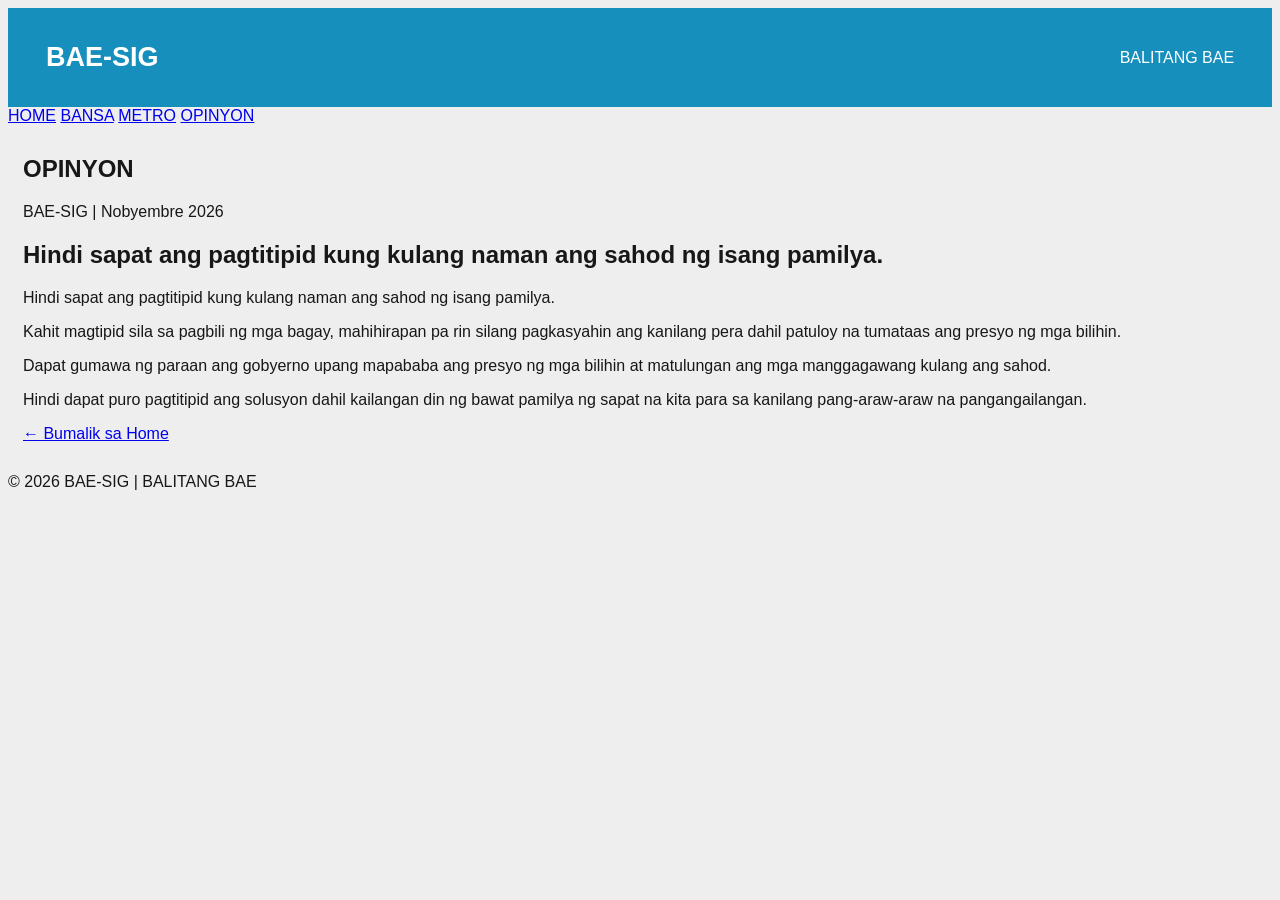
<file: opinyon.html>
<!DOCTYPE html>
<html lang="fil">
<head>
    <meta charset="UTF-8">
    <meta name="viewport" content="width=device-width, initial-scale=1.0">
    <title>Opinyon | BAE-SIG</title>
    <link rel="stylesheet" href="style.css">
</head>
<body>

<header>
    <h1>BAE-SIG</h1>
    <p>BALITANG BAE</p>
</header>

<nav>
    <a href="index.html">HOME</a>
    <a href="BANSA/bansa.html">BANSA</a>
    <a href="METRO/metro.html">METRO</a>
    <a href="opinyon.html">OPINYON</a>
</nav>

<main class="article-container">
    <article class="article">
        <h1>OPINYON</h1>

        <p class="date">BAE-SIG | Nobyembre 2026</p>

        <h2>Hindi sapat ang pagtitipid kung kulang naman ang sahod ng isang pamilya.</h2>

        <p>Hindi sapat ang pagtitipid kung kulang naman ang sahod ng isang pamilya.</p>

        <p>Kahit magtipid sila sa pagbili ng mga bagay, mahihirapan pa rin silang pagkasyahin ang kanilang pera dahil patuloy na tumataas ang presyo ng mga bilihin.</p>

        <p>Dapat gumawa ng paraan ang gobyerno upang mapababa ang presyo ng mga bilihin at matulungan ang mga manggagawang kulang ang sahod.</p>

        <p>Hindi dapat puro pagtitipid ang solusyon dahil kailangan din ng bawat pamilya ng sapat na kita para sa kanilang pang-araw-araw na pangangailangan.</p>

        <a href="index.html" class="back-button">← Bumalik sa Home</a>
    </article>
</main>

<footer>
    <p>© 2026 BAE-SIG | BALITANG BAE</p>
</footer>

</body>
</html>
</file>
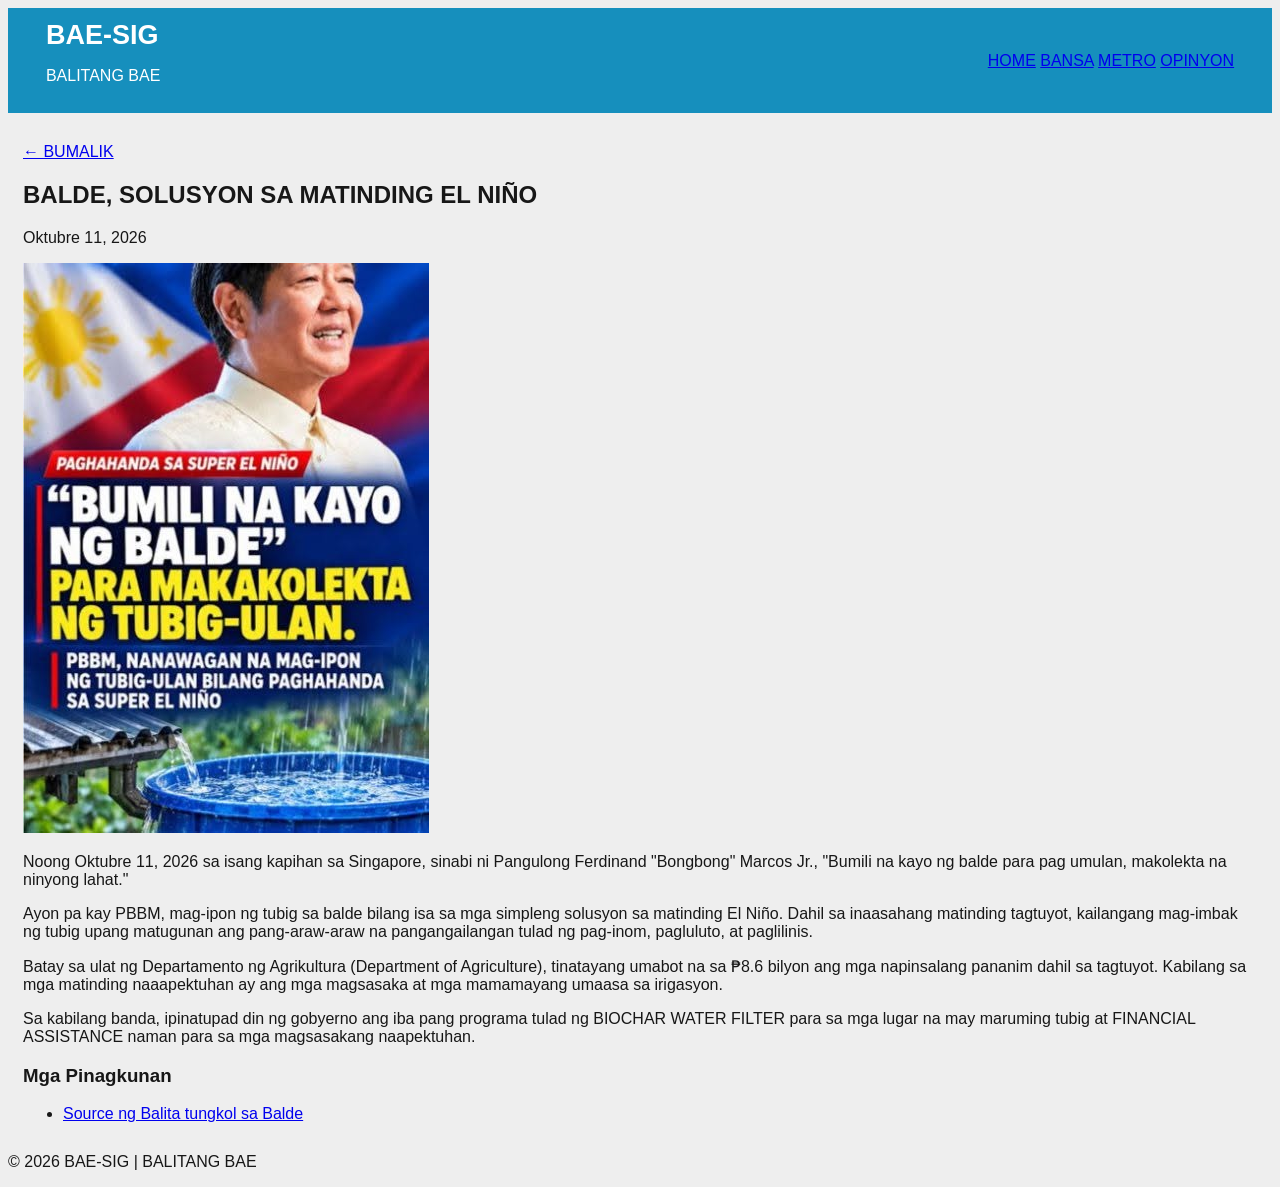
<file: bansa/balde.html>
<!DOCTYPE html>
<html lang="tl">
<head>
    <meta charset="UTF-8">
    <meta name="viewport" content="width=device-width, initial-scale=1.0">
    <title>BALDE | BAE-SIG</title>
    <link rel="stylesheet" href="../style.css">
</head>
<body>

<header class="header">
    <div class="logo">
        <h1>BAE-SIG</h1>
        <p>BALITANG BAE</p>
    </div>
    <nav>
        <a href="../index.html">HOME</a>
        <a href="bansa.html" class="active">BANSA</a>
        <a href="../METRO/metro.html">METRO</a>
        <a href="../opinyon.html">OPINYON</a>
    </nav>
</header>

<main class="article-container">
    <article class="article">

        <a href="bansa.html" class="back-button">← BUMALIK</a>

        <h2>BALDE, SOLUSYON SA MATINDING EL NIÑO</h2>
        <p class="article-date">Oktubre 11, 2026</p>

        <img src="bansa2.jpg" alt="Balita tungkol sa El Niño" class="article-image">

        <p>Noong Oktubre 11, 2026 sa isang kapihan sa Singapore, sinabi ni Pangulong Ferdinand "Bongbong" Marcos Jr., "Bumili na kayo ng balde para pag umulan, makolekta na ninyong lahat."</p>

        <p>Ayon pa kay PBBM, mag-ipon ng tubig sa balde bilang isa sa mga simpleng solusyon sa matinding El Niño. Dahil sa inaasahang matinding tagtuyot, kailangang mag-imbak ng tubig upang matugunan ang pang-araw-araw na pangangailangan tulad ng pag-inom, pagluluto, at paglilinis.</p>

        <p>Batay sa ulat ng Departamento ng Agrikultura (Department of Agriculture), tinatayang umabot na sa ₱8.6 bilyon ang mga napinsalang pananim dahil sa tagtuyot. Kabilang sa mga matinding naaapektuhan ay ang mga magsasaka at mga mamamayang umaasa sa irigasyon.</p>

        <p>Sa kabilang banda, ipinatupad din ng gobyerno ang iba pang programa tulad ng BIOCHAR WATER FILTER para sa mga lugar na may maruming tubig at FINANCIAL ASSISTANCE naman para sa mga magsasakang naapektuhan.</p>

        <div class="article-sources">
            <h3>Mga Pinagkunan</h3>
            <ul>
                <li>
                    <a href="https://share.google/DpxC9XgADuLpw07QL" target="_blank" rel="noopener noreferrer">
                        Source ng Balita tungkol sa Balde
                    </a>
                </li>
            </ul>
        </div>

    </article>
</main>

<footer>
    <p>© 2026 BAE-SIG | BALITANG BAE</p>
</footer>

</body>
</html>
</file>
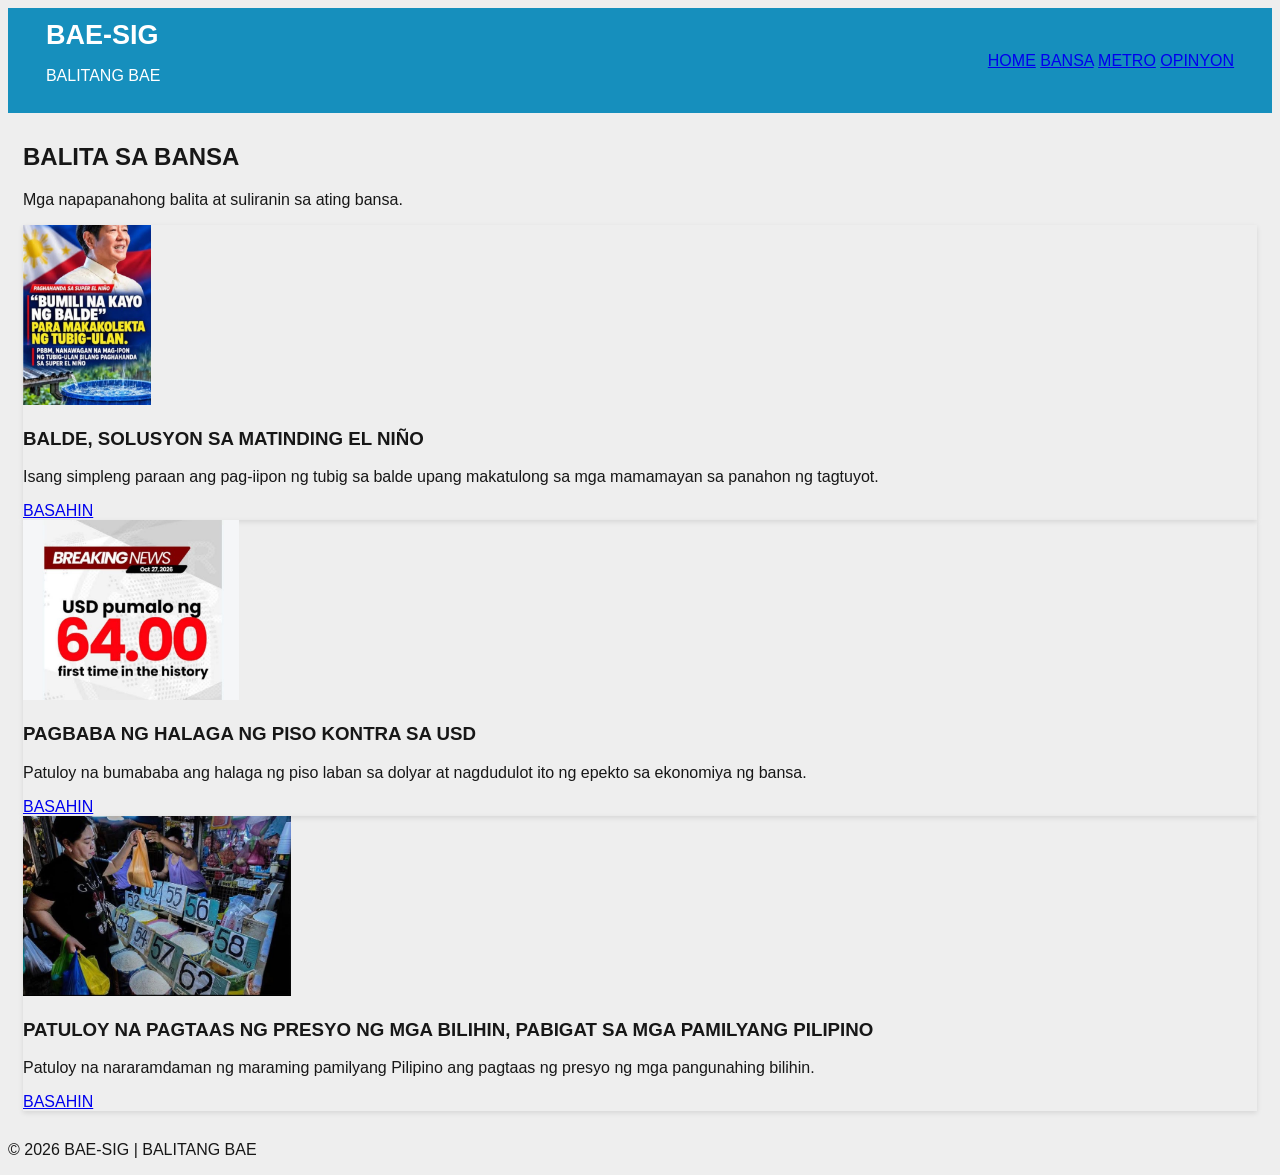
<file: bansa/bansa.html>
<!DOCTYPE html>
<html lang="tl">
<head>
    <meta charset="UTF-8">
    <meta name="viewport" content="width=device-width, initial-scale=1.0">
    <title>Balita sa Bansa | BAE-SIG</title>
    <link rel="stylesheet" href="../style.css">
</head>

<body>

<header class="header">
    <div class="logo">
        <h1>BAE-SIG</h1>
        <p>BALITANG BAE</p>
    </div>

    <nav>
        <a href="../index.html">HOME</a>
        <a href="bansa.html" class="active">BANSA</a>
        <a href="../metro/metro.html">METRO</a>
        <a href="../opinyon.html">OPINYON</a>
    </nav>
</header>

<main class="container">

    <section class="section-title">
        <h2>BALITA SA BANSA</h2>
        <p>Mga napapanahong balita at suliranin sa ating bansa.</p>
    </section>

    <section class="news-grid">

        <!-- BALITA 1: BALDE -->
        <div class="news-card">
            <img src="bansa2.jpg" alt="Balde at El Niño">

            <div class="news-content">
                <h3>BALDE, SOLUSYON SA MATINDING EL NIÑO</h3>

                <p>
                    Isang simpleng paraan ang pag-iipon ng tubig sa balde
                    upang makatulong sa mga mamamayan sa panahon ng tagtuyot.
                </p>

                <a href="balde.html" class="read-more">BASAHIN</a>
            </div>
        </div>

        <!-- BALITA 2: PISO AT USD -->
        <div class="news-card">
            <img src="bansa.jpg" alt="Philippine Peso at US Dollar">

            <div class="news-content">
                <h3>PAGBABA NG HALAGA NG PISO KONTRA SA USD</h3>

                <p>
                    Patuloy na bumababa ang halaga ng piso laban sa dolyar
                    at nagdudulot ito ng epekto sa ekonomiya ng bansa.
                </p>

                <a href="peso.html" class="read-more">BASAHIN</a>
            </div>
        </div>

        <!-- BALITA 3: PAGTAAS NG PRESYO -->
        <div class="news-card">
            <img src="pagbili.jpg" alt="Pagtaas ng presyo ng mga bilihin">

            <div class="news-content">
                <h3>PATULOY NA PAGTAAS NG PRESYO NG MGA BILIHIN, PABIGAT SA MGA PAMILYANG PILIPINO</h3>

                <p>
                    Patuloy na nararamdaman ng maraming pamilyang Pilipino
                    ang pagtaas ng presyo ng mga pangunahing bilihin.
                </p>

                <a href="presyo.html" class="read-more">BASAHIN</a>
            </div>
        </div>

    </section>

</main>

<footer>
    <p>© 2026 BAE-SIG | BALITANG BAE</p>
</footer>

</body>
</html>
</file>
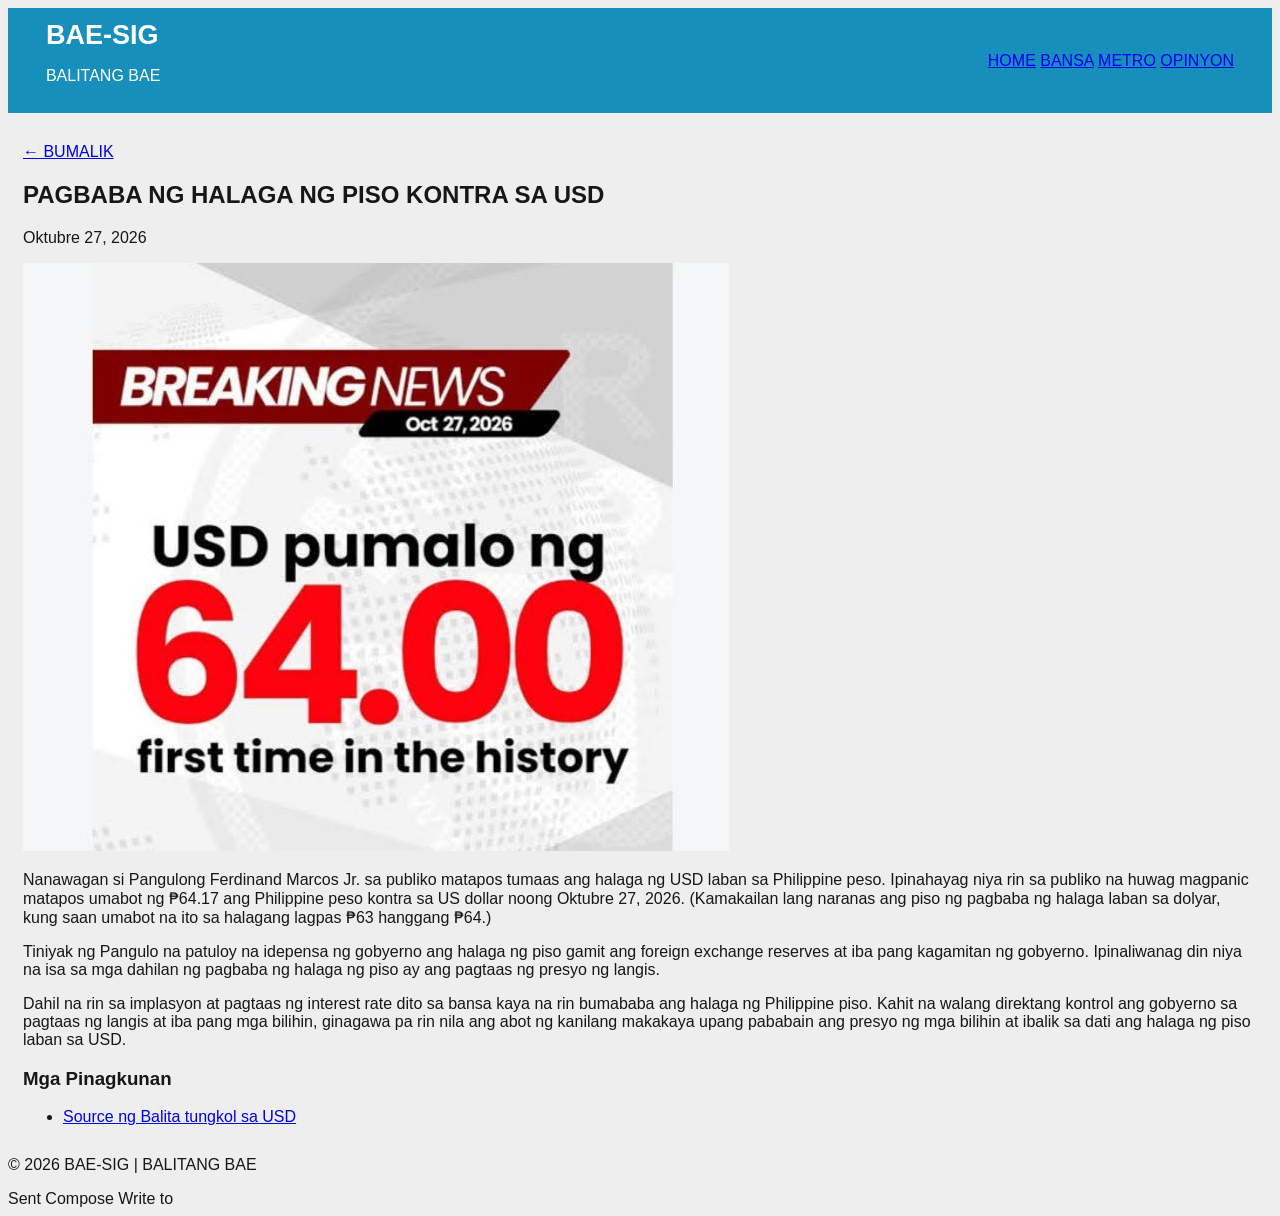
<file: bansa/peso.html>
<!DOCTYPE html>
<html lang="tl">
<head>
    <meta charset="UTF-8">
    <meta name="viewport" content="width=device-width, initial-scale=1.0">
    <title>PAGBABA NG HALAGA NG PISO | BAE-SIG</title>
    <link rel="stylesheet" href="../style.css">
</head>

<body>

<header class="header">
    <div class="logo">
        <h1>BAE-SIG</h1>
        <p>BALITANG BAE</p>
    </div>

    <nav>
        <a href="../index.html">HOME</a>
        <a href="bansa.html" class="active">BANSA</a>
        <a href="../METRO/metro.html">METRO</a>
        <a href="../opinyon.html">OPINYON</a>
    </nav>
</header>

<main class="article-container">
    <article class="article">

        <a href="bansa.html" class="back-button">← BUMALIK</a>

        <h2>PAGBABA NG HALAGA NG PISO KONTRA SA USD</h2>

        <p class="article-date">Oktubre 27, 2026</p>

        <img src="bansa.jpg" alt="Philippine Peso at US Dollar" class="article-image">

        <p>Nanawagan si Pangulong Ferdinand Marcos Jr. sa publiko matapos tumaas ang halaga ng USD laban sa Philippine peso. Ipinahayag niya rin sa publiko na huwag magpanic matapos umabot ng ₱64.17 ang Philippine peso kontra sa US dollar noong Oktubre 27, 2026. (Kamakailan lang naranas ang piso ng pagbaba ng halaga laban sa dolyar, kung saan umabot na ito sa halagang lagpas ₱63 hanggang ₱64.)</p>

        <p>Tiniyak ng Pangulo na patuloy na idepensa ng gobyerno ang halaga ng piso gamit ang foreign exchange reserves at iba pang kagamitan ng gobyerno. Ipinaliwanag din niya na isa sa mga dahilan ng pagbaba ng halaga ng piso ay ang pagtaas ng presyo ng langis.</p>

        <p>Dahil na rin sa implasyon at pagtaas ng interest rate dito sa bansa kaya na rin bumababa ang halaga ng Philippine piso. Kahit na walang direktang kontrol ang gobyerno sa pagtaas ng langis at iba pang mga bilihin, ginagawa pa rin nila ang abot ng kanilang makakaya upang pababain ang presyo ng mga bilihin at ibalik sa dati ang halaga ng piso laban sa USD.</p>

        <div class="article-sources">
            <h3>Mga Pinagkunan</h3>
            <ul>
                <li>
                    <a href="https://share.google/DWcxDFmp8VcX0boJc" target="_blank" rel="noopener noreferrer">
                        Source ng Balita tungkol sa USD
                    </a>
                </li>
            </ul>
        </div>

    </article>
</main>

<footer>
    <p>© 2026 BAE-SIG | BALITANG BAE</p>
</footer>

</body>
</html>
Sent
Compose
Write to
</file>
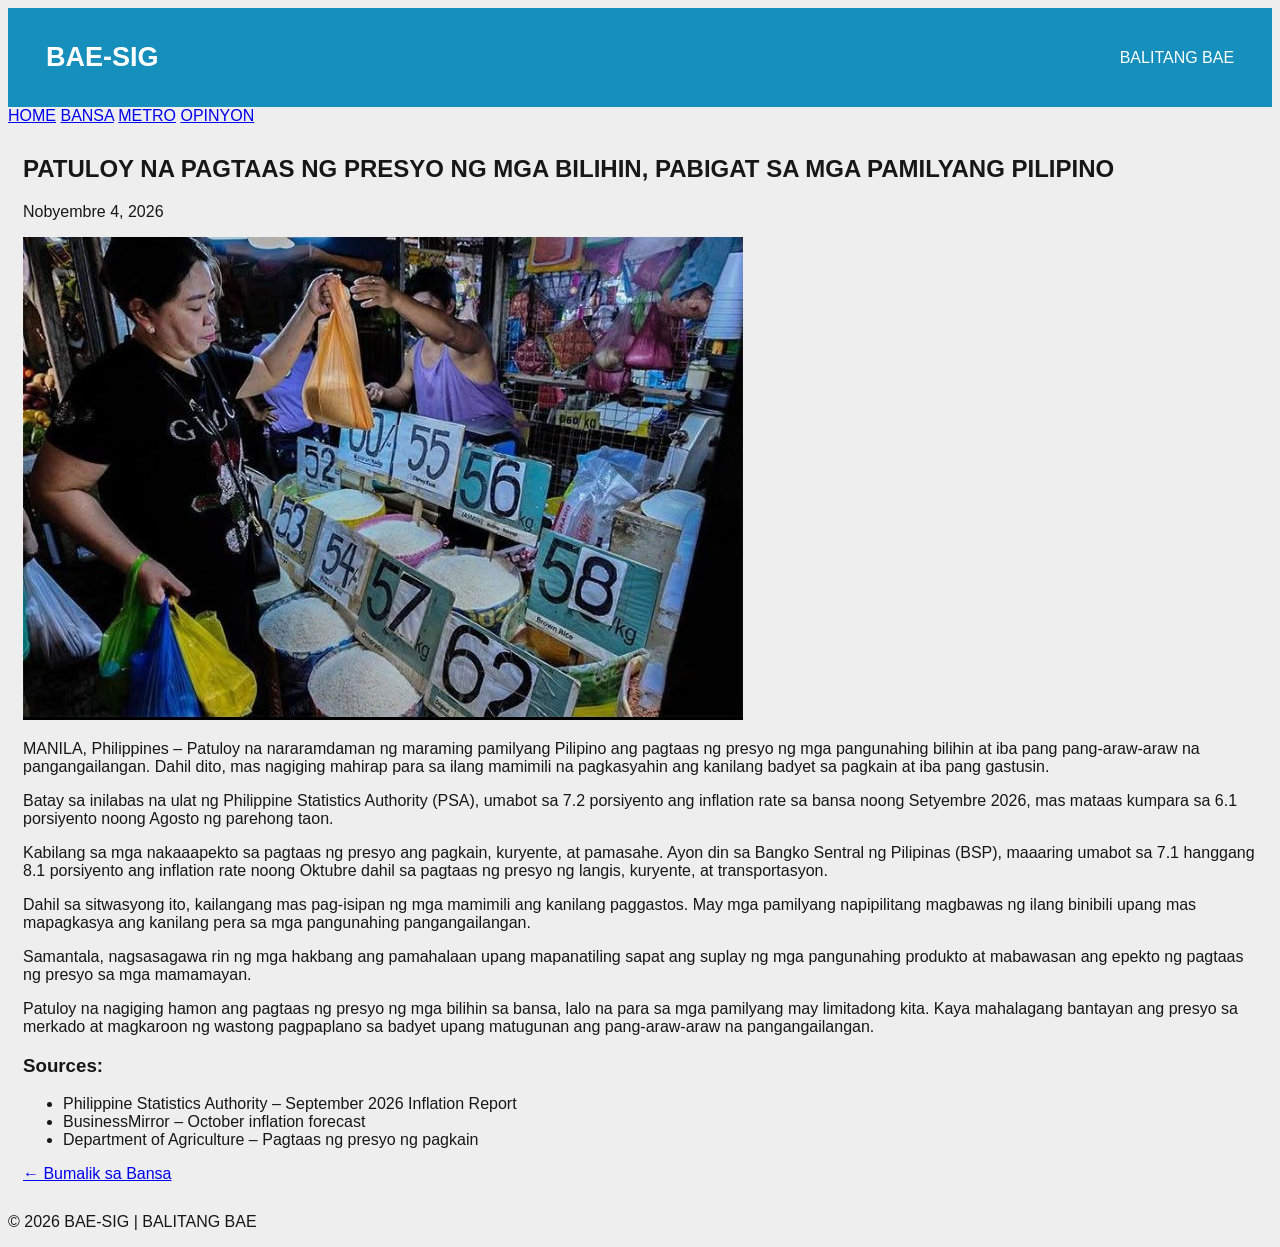
<file: bansa/presyo.html>
<!DOCTYPE html>
<html lang="fil">
<head>
    <meta charset="UTF-8">
    <meta name="viewport" content="width=device-width, initial-scale=1.0">
    <title>Patuloy na Pagtaas ng Presyo | BAE-SIG</title>
    <link rel="stylesheet" href="../style.css">
</head>
<body>

<header>
    <h1>BAE-SIG</h1>
    <p>BALITANG BAE</p>
</header>

<nav>
    <a href="../index.html">HOME</a>
    <a href="bansa.html">BANSA</a>
    <a href="../METRO/metro.html">METRO</a>
    <a href="../opinyon.html">OPINYON</a>
</nav>

<main class="article-container">
    <article class="article">
        <h1>PATULOY NA PAGTAAS NG PRESYO NG MGA BILIHIN, PABIGAT SA MGA PAMILYANG PILIPINO</h1>

        <p class="date">Nobyembre 4, 2026</p>

        <img src="pagbili.jpg" alt="Pagtaas ng presyo ng mga bilihin" class="article-image">

        <p>MANILA, Philippines – Patuloy na nararamdaman ng maraming pamilyang Pilipino ang pagtaas ng presyo ng mga pangunahing bilihin at iba pang pang-araw-araw na pangangailangan. Dahil dito, mas nagiging mahirap para sa ilang mamimili na pagkasyahin ang kanilang badyet sa pagkain at iba pang gastusin.</p>

        <p>Batay sa inilabas na ulat ng Philippine Statistics Authority (PSA), umabot sa 7.2 porsiyento ang inflation rate sa bansa noong Setyembre 2026, mas mataas kumpara sa 6.1 porsiyento noong Agosto ng parehong taon.</p>

        <p>Kabilang sa mga nakaaapekto sa pagtaas ng presyo ang pagkain, kuryente, at pamasahe. Ayon din sa Bangko Sentral ng Pilipinas (BSP), maaaring umabot sa 7.1 hanggang 8.1 porsiyento ang inflation rate noong Oktubre dahil sa pagtaas ng presyo ng langis, kuryente, at transportasyon.</p>

        <p>Dahil sa sitwasyong ito, kailangang mas pag-isipan ng mga mamimili ang kanilang paggastos. May mga pamilyang napipilitang magbawas ng ilang binibili upang mas mapagkasya ang kanilang pera sa mga pangunahing pangangailangan.</p>

        <p>Samantala, nagsasagawa rin ng mga hakbang ang pamahalaan upang mapanatiling sapat ang suplay ng mga pangunahing produkto at mabawasan ang epekto ng pagtaas ng presyo sa mga mamamayan.</p>

        <p>Patuloy na nagiging hamon ang pagtaas ng presyo ng mga bilihin sa bansa, lalo na para sa mga pamilyang may limitadong kita. Kaya mahalagang bantayan ang presyo sa merkado at magkaroon ng wastong pagpaplano sa badyet upang matugunan ang pang-araw-araw na pangangailangan.</p>

        <h3>Sources:</h3>
        <ul>
            <li>Philippine Statistics Authority – September 2026 Inflation Report</li>
            <li>BusinessMirror – October inflation forecast</li>
            <li>Department of Agriculture – Pagtaas ng presyo ng pagkain</li>
        </ul>

        <a href="bansa.html" class="back-button">← Bumalik sa Bansa</a>
    </article>
</main>

<footer>
    <p>© 2026 BAE-SIG | BALITANG BAE</p>
</footer>

</body>
</html>
</file>
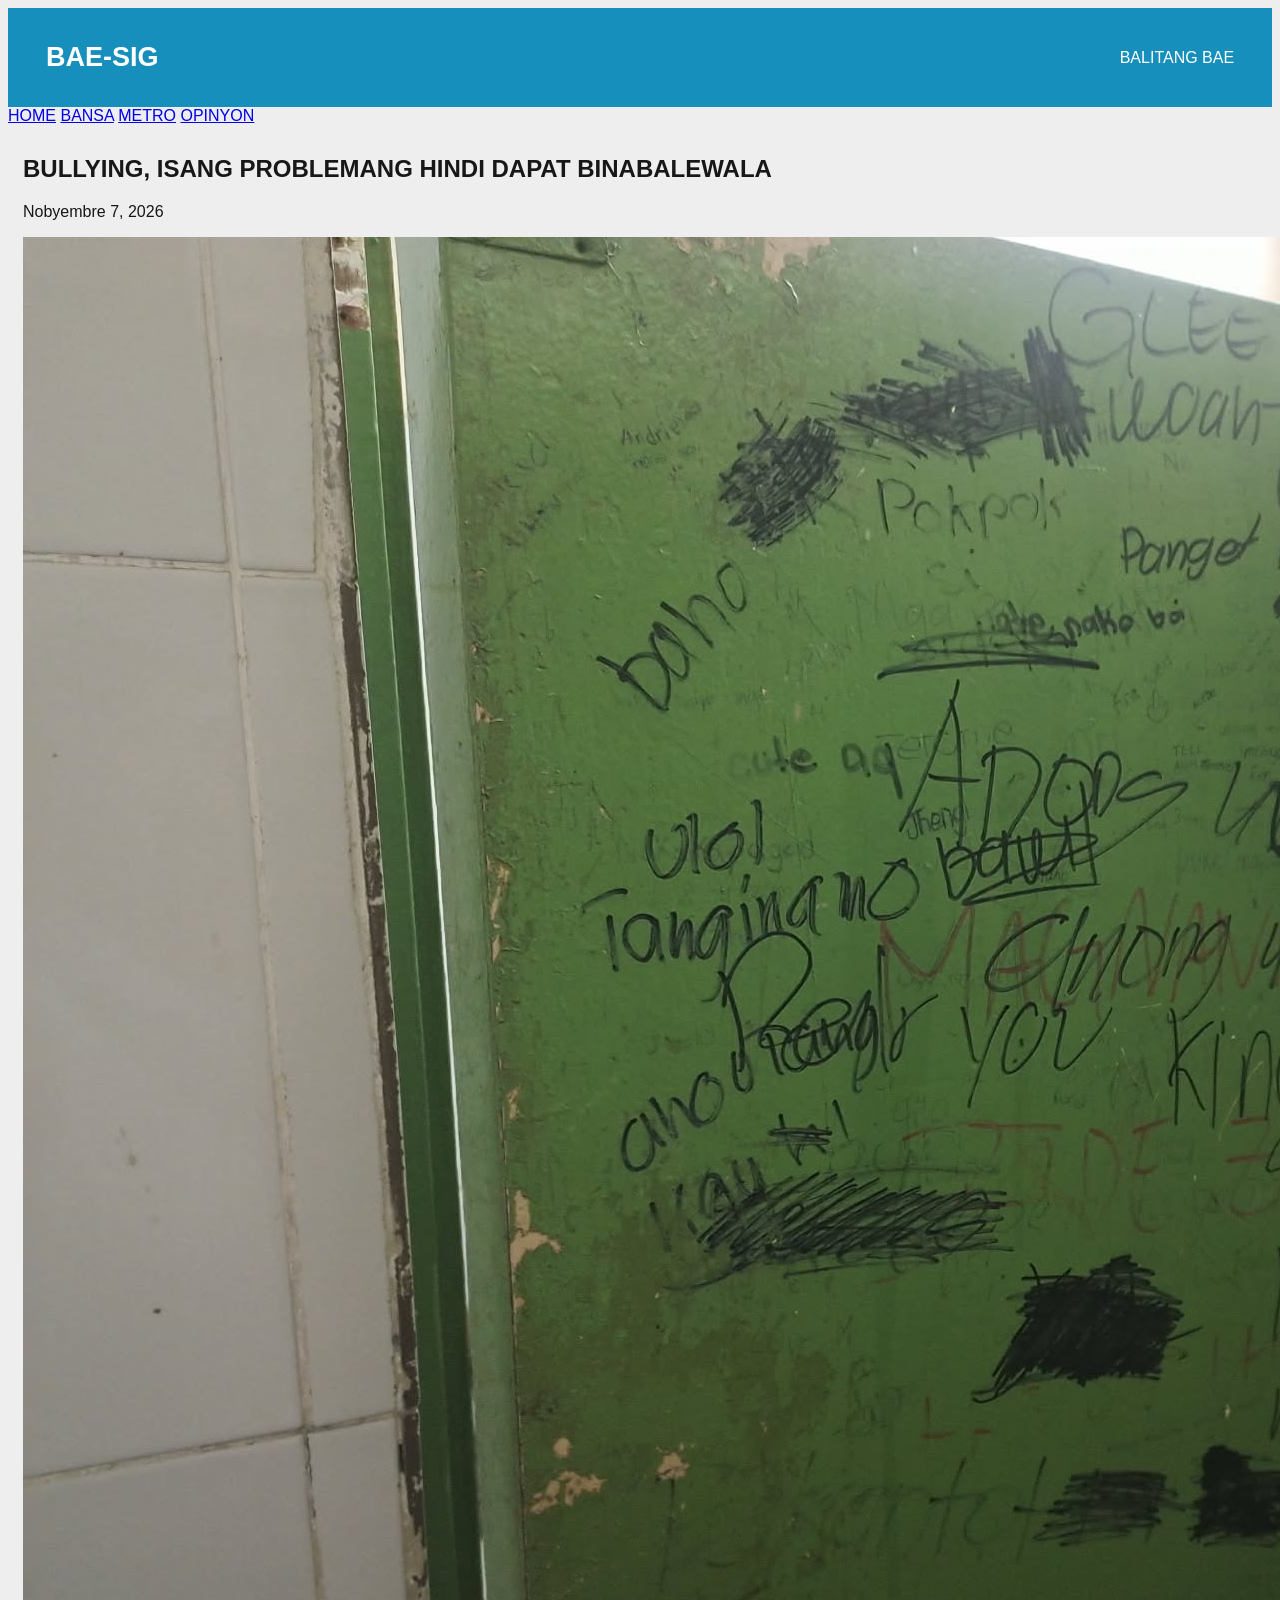
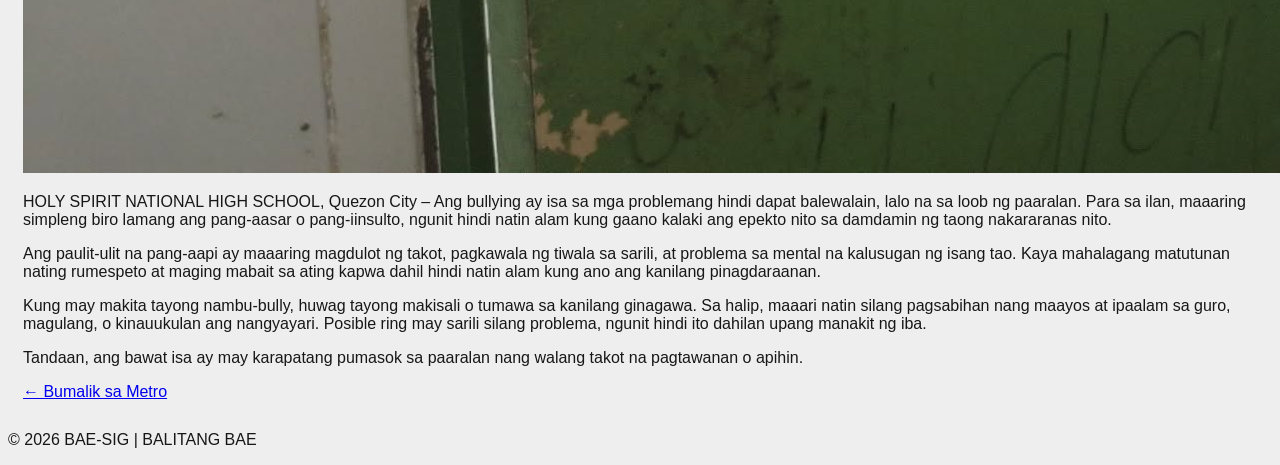
<file: metro/bullying.html>
<!DOCTYPE html>
<html lang="fil">
<head>
    <meta charset="UTF-8">
    <meta name="viewport" content="width=device-width, initial-scale=1.0">
    <title>Bullying | BAE-SIG</title>
    <link rel="stylesheet" href="../style.css">
</head>
<body>

<header>
    <h1>BAE-SIG</h1>
    <p>BALITANG BAE</p>
</header>

<nav>
    <a href="../index.html">HOME</a>
    <a href="../BANSA/bansa.html">BANSA</a>
    <a href="metro.html">METRO</a>
    <a href="../opinyon.html">OPINYON</a>
</nav>

<main class="article-container">
    <article class="article">
        <h1>BULLYING, ISANG PROBLEMANG HINDI DAPAT BINABALEWALA</h1>

        <p class="date">Nobyembre 7, 2026</p>

        <img src="metro.jpg" alt="Bullying sa paaralan" class="article-image">

        <p>HOLY SPIRIT NATIONAL HIGH SCHOOL, Quezon City – Ang bullying ay isa sa mga problemang hindi dapat balewalain, lalo na sa loob ng paaralan. Para sa ilan, maaaring simpleng biro lamang ang pang-aasar o pang-iinsulto, ngunit hindi natin alam kung gaano kalaki ang epekto nito sa damdamin ng taong nakararanas nito.</p>

        <p>Ang paulit-ulit na pang-aapi ay maaaring magdulot ng takot, pagkawala ng tiwala sa sarili, at problema sa mental na kalusugan ng isang tao. Kaya mahalagang matutunan nating rumespeto at maging mabait sa ating kapwa dahil hindi natin alam kung ano ang kanilang pinagdaraanan.</p>

        <p>Kung may makita tayong nambu-bully, huwag tayong makisali o tumawa sa kanilang ginagawa. Sa halip, maaari natin silang pagsabihan nang maayos at ipaalam sa guro, magulang, o kinauukulan ang nangyayari. Posible ring may sarili silang problema, ngunit hindi ito dahilan upang manakit ng iba.</p>

        <p>Tandaan, ang bawat isa ay may karapatang pumasok sa paaralan nang walang takot na pagtawanan o apihin.</p>

        <a href="metro.html" class="back-button">← Bumalik sa Metro</a>
    </article>
</main>

<footer>
    <p>© 2026 BAE-SIG | BALITANG BAE</p>
</footer>

</body>
</html>
</file>
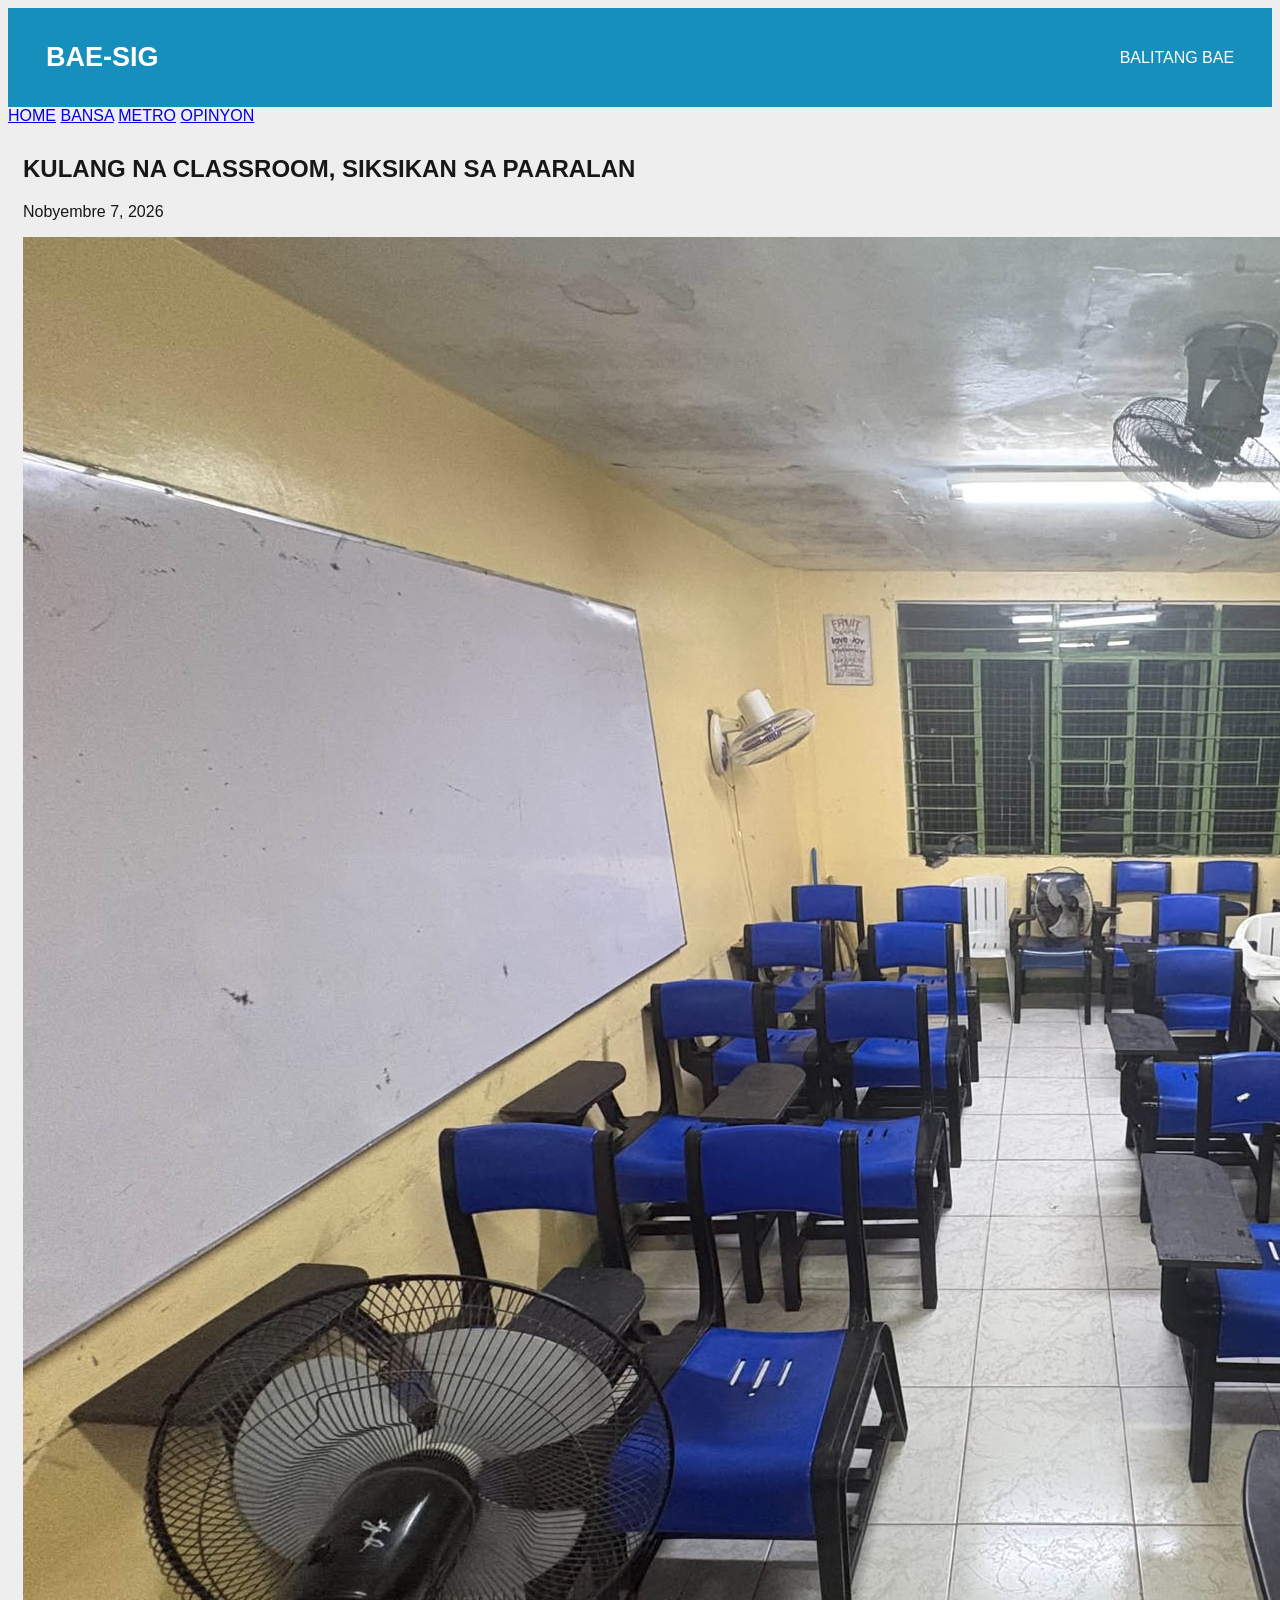
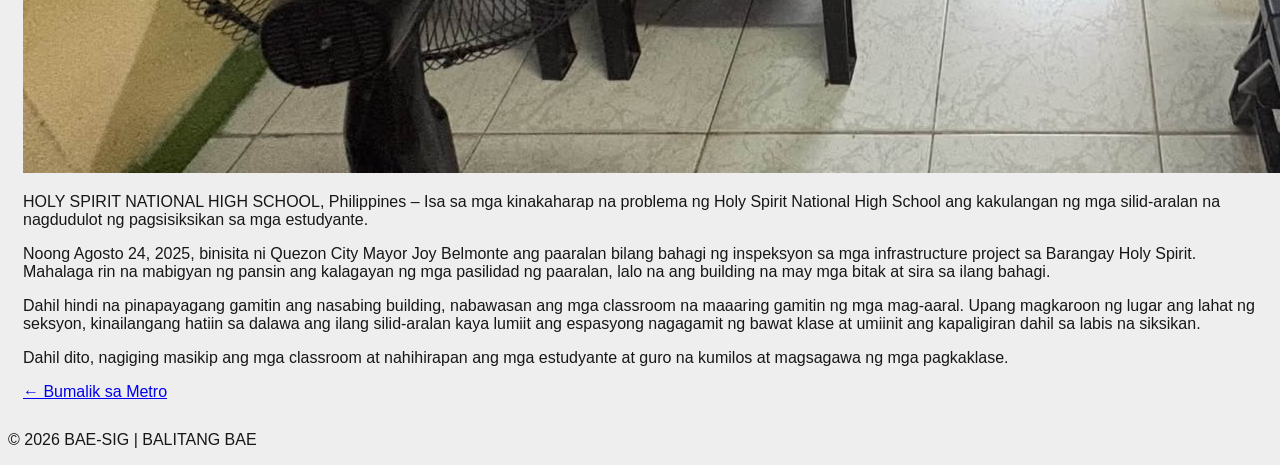
<file: metro/classroom.html>
<!DOCTYPE html>
<html lang="fil">
<head>
    <meta charset="UTF-8">
    <meta name="viewport" content="width=device-width, initial-scale=1.0">
    <title>Kulang na Classroom | BAE-SIG</title>
    <link rel="stylesheet" href="../style.css">
</head>
<body>

<header>
    <h1>BAE-SIG</h1>
    <p>BALITANG BAE</p>
</header>

<nav>
    <a href="../index.html">HOME</a>
    <a href="../BANSA/bansa.html">BANSA</a>
    <a href="metro.html">METRO</a>
    <a href="../opinyon.html">OPINYON</a>
</nav>

<main class="article-container">
    <article class="article">
        <h1>KULANG NA CLASSROOM, SIKSIKAN SA PAARALAN</h1>

        <p class="date">Nobyembre 7, 2026</p>

        <img src="classroom.jpg" alt="Kulang na classroom sa paaralan" class="article-image">

        <p>HOLY SPIRIT NATIONAL HIGH SCHOOL, Philippines – Isa sa mga kinakaharap na problema ng Holy Spirit National High School ang kakulangan ng mga silid-aralan na nagdudulot ng pagsisiksikan sa mga estudyante.</p>

        <p>Noong Agosto 24, 2025, binisita ni Quezon City Mayor Joy Belmonte ang paaralan bilang bahagi ng inspeksyon sa mga infrastructure project sa Barangay Holy Spirit. Mahalaga rin na mabigyan ng pansin ang kalagayan ng mga pasilidad ng paaralan, lalo na ang building na may mga bitak at sira sa ilang bahagi.</p>

        <p>Dahil hindi na pinapayagang gamitin ang nasabing building, nabawasan ang mga classroom na maaaring gamitin ng mga mag-aaral. Upang magkaroon ng lugar ang lahat ng seksyon, kinailangang hatiin sa dalawa ang ilang silid-aralan kaya lumiit ang espasyong nagagamit ng bawat klase at umiinit ang kapaligiran dahil sa labis na siksikan.</p>

        <p>Dahil dito, nagiging masikip ang mga classroom at nahihirapan ang mga estudyante at guro na kumilos at magsagawa ng mga pagkaklase.</p>

        <a href="metro.html" class="back-button">← Bumalik sa Metro</a>
    </article>
</main>

<footer>
    <p>© 2026 BAE-SIG | BALITANG BAE</p>
</footer>

</body>
</html>
</file>
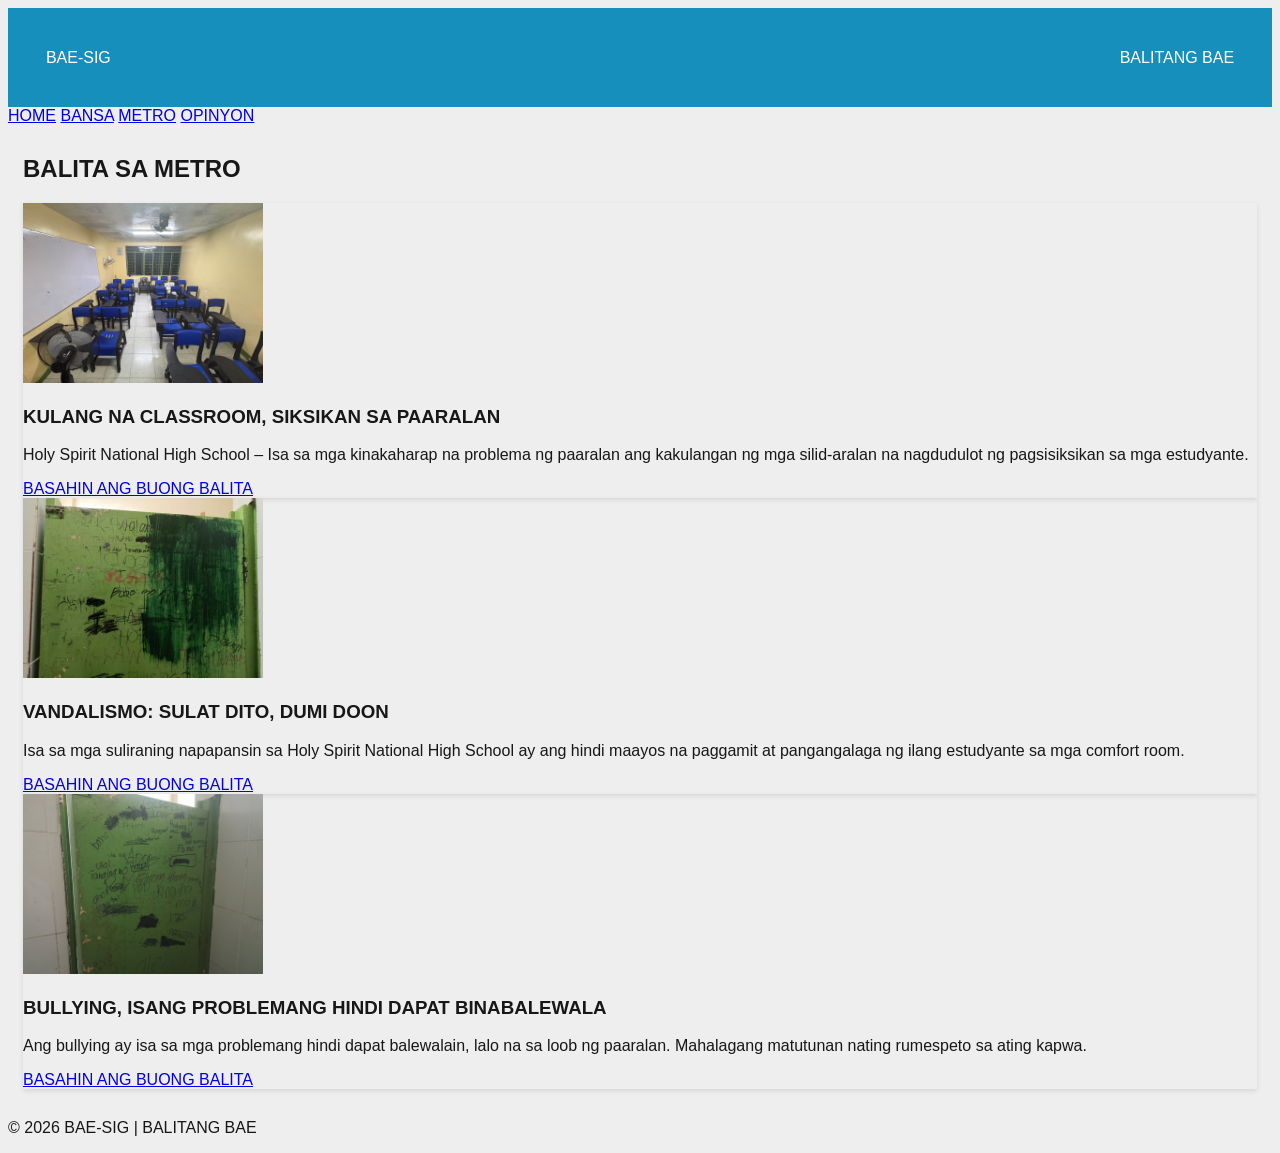
<file: metro/metro.html>
<!DOCTYPE html><html lang="tl">
<head>
    <meta charset="UTF-8">
    <meta name="viewport" content="width=device-width, initial-scale=1.0">
    <title>METRO | BAE-SIG</title>
    <link rel="stylesheet" href="../style.css">
</head>
<body><header>
    <div class="logo">BAE-SIG</div>
    <div class="tagline">BALITANG BAE</div>
</header><nav>
    <a href="../index.html">HOME</a>
    <a href="../bansa/bansa.html">BANSA</a>
    <a href="metro.html">METRO</a>
    <a href="../opinyon.html">OPINYON</a>
</nav><main class="container"><section class="section-title">
    <h2>BALITA SA METRO</h2>
</section>

<section class="news-grid">

    <article class="news-card">
        <img src="classroom.jpg" alt="Kakulangan ng classroom">
        <div class="news-content">
            <h3>KULANG NA CLASSROOM, SIKSIKAN SA PAARALAN</h3>
            <p>Holy Spirit National High School – Isa sa mga kinakaharap na problema ng paaralan ang kakulangan ng mga silid-aralan na nagdudulot ng pagsisiksikan sa mga estudyante.</p>
            <a href="classroom.html" class="read-more">BASAHIN ANG BUONG BALITA</a>
        </div>
    </article>

    <article class="news-card">
        <img src="metro 2.jpg" alt="Vandalismo sa paaralan">
        <div class="news-content">
            <h3>VANDALISMO: SULAT DITO, DUMI DOON</h3>
            <p>Isa sa mga suliraning napapansin sa Holy Spirit National High School ay ang hindi maayos na paggamit at pangangalaga ng ilang estudyante sa mga comfort room.</p>
            <a href="vandalismo.html" class="read-more">BASAHIN ANG BUONG BALITA</a>
        </div>
    </article>

    <article class="news-card">
        <img src="metro.jpg" alt="Bullying sa paaralan">
        <div class="news-content">
            <h3>BULLYING, ISANG PROBLEMANG HINDI DAPAT BINABALEWALA</h3>
            <p>Ang bullying ay isa sa mga problemang hindi dapat balewalain, lalo na sa loob ng paaralan. Mahalagang matutunan nating rumespeto sa ating kapwa.</p>
            <a href="bullying.html" class="read-more">BASAHIN ANG BUONG BALITA</a>
        </div>
    </article>

</section>

</main><footer>
    <p>© 2026 BAE-SIG | BALITANG BAE</p>
</footer></body>
</html>
</file>
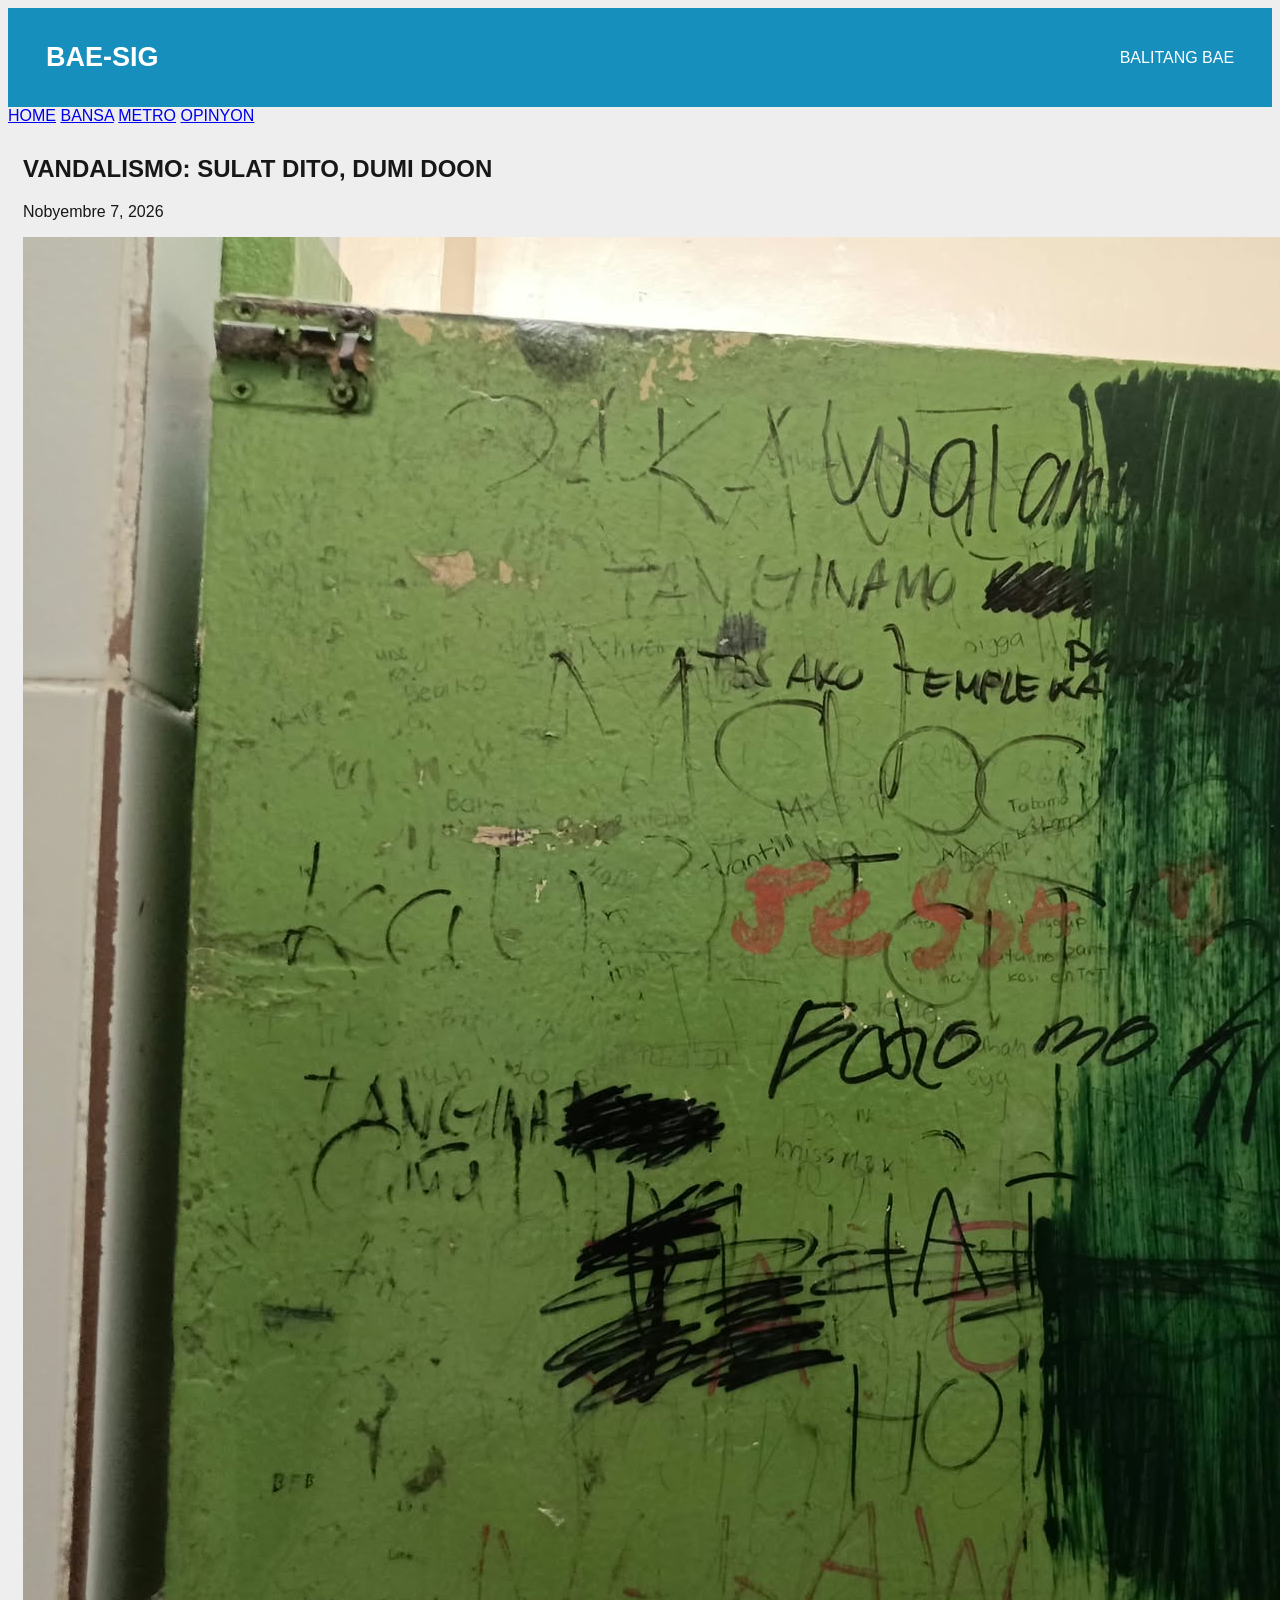
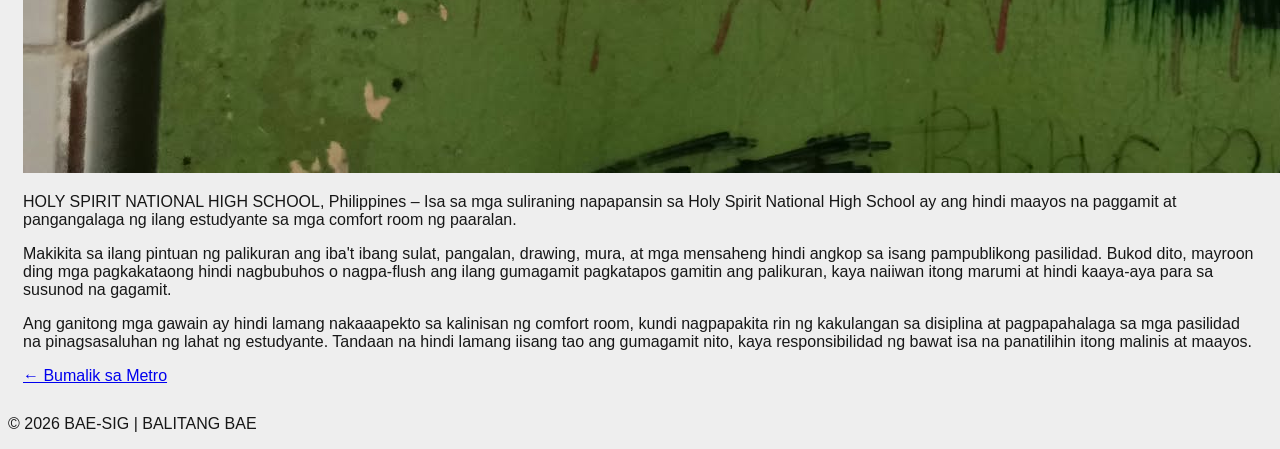
<file: metro/vandalismo.html>
<!DOCTYPE html>
<html lang="fil">
<head>
    <meta charset="UTF-8">
    <meta name="viewport" content="width=device-width, initial-scale=1.0">
    <title>Vandalismo | BAE-SIG</title>
    <link rel="stylesheet" href="../style.css">
</head>
<body>

<header>
    <h1>BAE-SIG</h1>
    <p>BALITANG BAE</p>
</header>

<nav>
    <a href="../index.html">HOME</a>
    <a href="../BANSA/bansa.html">BANSA</a>
    <a href="metro.html">METRO</a>
    <a href="../opinyon.html">OPINYON</a>
</nav>

<main class="article-container">
    <article class="article">
        <h1>VANDALISMO: SULAT DITO, DUMI DOON</h1>

        <p class="date">Nobyembre 7, 2026</p>

        <img src="metro 2.jpg" alt="Vandalismo sa comfort room ng paaralan" class="article-image">

        <p>HOLY SPIRIT NATIONAL HIGH SCHOOL, Philippines – Isa sa mga suliraning napapansin sa Holy Spirit National High School ay ang hindi maayos na paggamit at pangangalaga ng ilang estudyante sa mga comfort room ng paaralan.</p>

        <p>Makikita sa ilang pintuan ng palikuran ang iba't ibang sulat, pangalan, drawing, mura, at mga mensaheng hindi angkop sa isang pampublikong pasilidad. Bukod dito, mayroon ding mga pagkakataong hindi nagbubuhos o nagpa-flush ang ilang gumagamit pagkatapos gamitin ang palikuran, kaya naiiwan itong marumi at hindi kaaya-aya para sa susunod na gagamit.</p>

        <p>Ang ganitong mga gawain ay hindi lamang nakaaapekto sa kalinisan ng comfort room, kundi nagpapakita rin ng kakulangan sa disiplina at pagpapahalaga sa mga pasilidad na pinagsasaluhan ng lahat ng estudyante. Tandaan na hindi lamang iisang tao ang gumagamit nito, kaya responsibilidad ng bawat isa na panatilihin itong malinis at maayos.</p>

        <a href="metro.html" class="back-button">← Bumalik sa Metro</a>
    </article>
</main>

<footer>
    <p>© 2026 BAE-SIG | BALITANG BAE</p>
</footer>

</body>
</html>
</file>
<file: style.css>
/* PHILSTAR-STYLE HEADER */

header {
    background: #168fbd;
    color: white;
    min-height: 75px;
    padding: 12px 3%;
    display: flex;
    align-items: center;
    justify-content: space-between;
    gap: 20px;
}

header h1 {
    color: white;
    font-size: 27px;
    font-weight: 800;
    margin: 0;
}

header h2 {
    color: white;
    font-size: 12px;
    margin: 0;
}

/* NAVIGATION BESIDE LOGO */

#nav {
    display: flex;
    align-items: center;
    justify-content: flex-end;
    gap: 17px;
    background: transparent;
    padding: 0;
}

#nav a {
    color: white;
    font-size: 13px;
    font-weight: bold;
    text-decoration: none;
    padding: 12px 0;
}

#nav a:hover,
#nav a.active {
    color: #ffeb00;
}

/* PAGE BACKGROUND */

body {
    background: #eeeeee;
    font-family: Arial, sans-serif;
    color: #171717;
}

/* MAIN CONTENT */

main {
    max-width: 1250px;
    margin: 30px auto;
    padding: 0 15px;
}

/* FEATURED NEWS AND SIDEBAR */

.main-layout,
.content-layout {
    display: grid;
    grid-template-columns: 1.8fr 1fr;
    gap: 15px;
    align-items: start;
}

/* SIDEBAR */

.sidebar {
    background: transparent;
    box-shadow: none;
    border-radius: 0;
    padding: 0;
}

.sidebar h2 {
    border-bottom: 2px solid #168fbd;
    color: #168fbd;
    padding-bottom: 10px;
}

.side-story {
    background: white;
    padding: 13px;
    border-bottom: 1px solid #ddd;
}

/* NEWS CARDS */

.news-card {
    border-radius: 0;
    box-shadow: 0 2px 5px rgba(0,0,0,.10);
}

.news-card img {
    height: 180px;
    object-fit: cover;
}

.category-heading {
    color: #168fbd;
    border-bottom: 2px solid #168fbd;
    font-size: 19px;
}

/* MOBILE */

@media(max-width: 768px) {
    header {
        flex-direction: column;
        align-items: flex-start;
    }

    #nav {
        justify-content: flex-start;
        flex-wrap: wrap;
        gap: 15px;
    }

    .main-layout,
    .content-layout {
        grid-template-columns: 1fr;
    }
}
</file>
